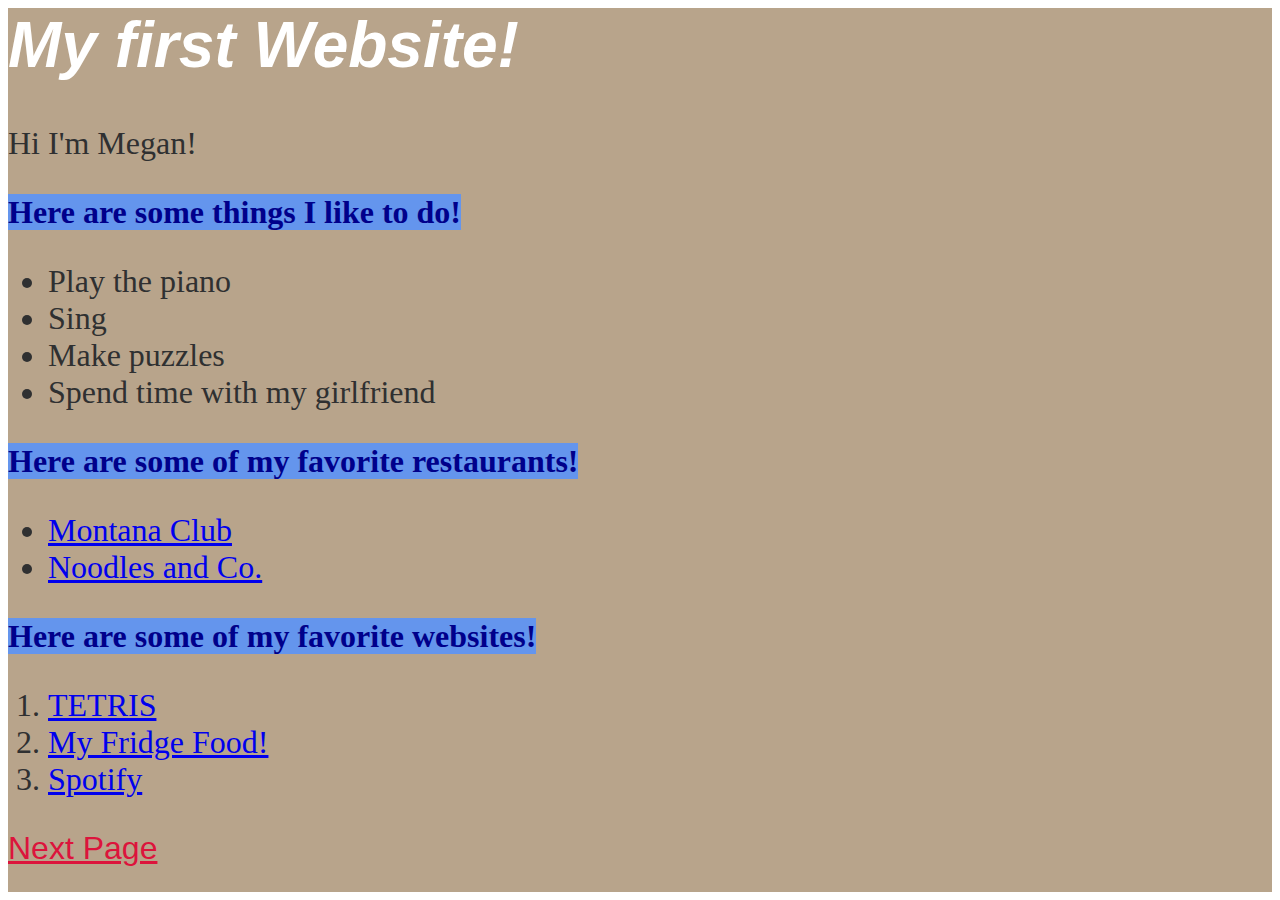
<file: FinalPortfolio/index.html>
<head>
        <title>
        Megan's Page
        </title>
        <link rel="stylesheet" type="text/css" href="https://meganmaida.github.io/MART120/FinalPortfolio/mainstyle.css">
        <style>
            span1 {
                background-color: cornflowerblue;
                font-weight: bold;
                color: darkblue;
            }
        </style>
    
    </head>

<body>
     <h1>
         <a style= "color: white;font-style: oblique;font-family:'Lucida Sans', 'Lucida Sans Regular', 'Lucida Grande', 'Lucida Sans Unicode', Geneva, Verdana, sans-serif;">My first Website!</a>
    </h1>
     <p>Hi I'm Megan!</p>
     <p><span1>Here are some things I like to do!</p></span1>
        <ul>
            <li>Play the piano
            <li>Sing
            <li>Make puzzles
            <li>Spend time with my girlfriend  </li></ul>
<p><span1>Here are some of my favorite restaurants!</p></span1>
    <ul>
        <li><a href="https://www.montanaclub.com">Montana Club</a></li>
        <li><a href="https://locations.noodles.com/mt/missoula/3680-brooks-st.html">Noodles and Co.</a></li></ul>
 <p><span1>Here are some of my favorite websites!</p></span1>
    <ol>
        <li><a href="https://www.baptistebrunet.com/games/tetris_js/">TETRIS</a></li>
        <li><a href="https://myfridgefood.com/">My Fridge Food!</a></li>
        <li><a href="https://www.spotify.com/us/">Spotify</a></li>
    </body>
</ol>
<span class="page"> 
    <a href="https://meganmaida.github.io/MART120/FinalPortfolio/Secondpage_M.html" style=color:crimson ; >Next Page</a> </span>
</file>
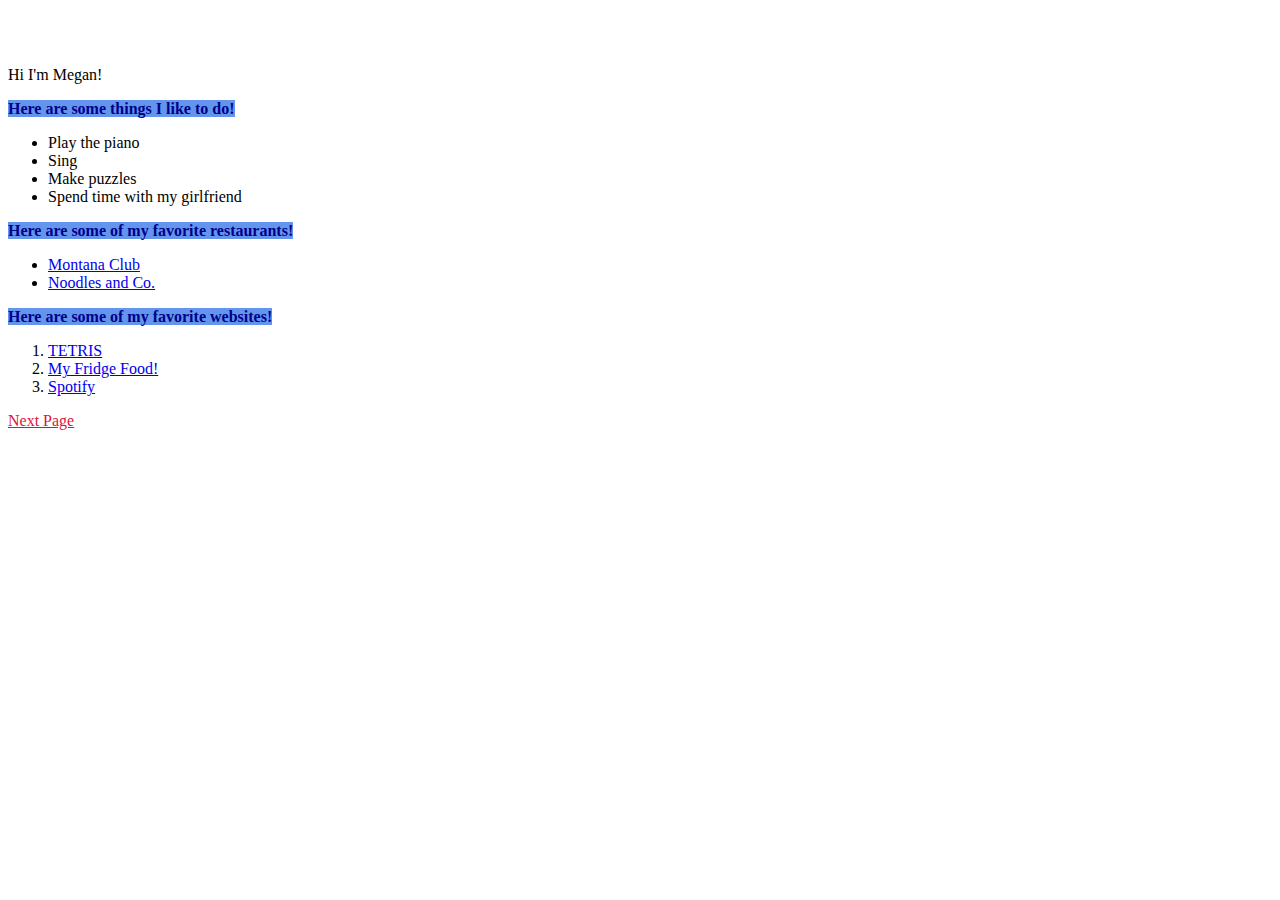
<file: Week 8/index.html>
<head>
        <title>
        Megan's Page
        </title>
        <link rel="stylesheet" type="text/css" href="C:\Users\Megan\OneDrive\Desktop\codinghtml\mainstyle.css">
        <style>
            span1 {
                background-color: cornflowerblue;
                font-weight: bold;
                color: darkblue;
            }
        </style>
    
    </head>

<body>
     <h1>
         <a style= "color: white;font-style: oblique;font-family:'Lucida Sans', 'Lucida Sans Regular', 'Lucida Grande', 'Lucida Sans Unicode', Geneva, Verdana, sans-serif;">My first Website!</a>
    </h1>
     <p>Hi I'm Megan!</p>
     <p><span1>Here are some things I like to do!</p></span1>
        <ul>
            <li>Play the piano
            <li>Sing
            <li>Make puzzles
            <li>Spend time with my girlfriend  </li></ul>
<p><span1>Here are some of my favorite restaurants!</p></span1>
    <ul>
        <li><a href="https://www.montanaclub.com">Montana Club</a></li>
        <li><a href="https://locations.noodles.com/mt/missoula/3680-brooks-st.html">Noodles and Co.</a></li></ul>
 <p><span1>Here are some of my favorite websites!</p></span1>
    <ol>
        <li><a href="https://www.baptistebrunet.com/games/tetris_js/">TETRIS</a></li>
        <li><a href="https://myfridgefood.com/">My Fridge Food!</a></li>
        <li><a href="https://www.spotify.com/us/">Spotify</a></li>
    </body>
</ol>
<span class="page"> 
    <a href="Secondpage_M.html" style=color:crimson ; >Next Page</a> </span>
</file>
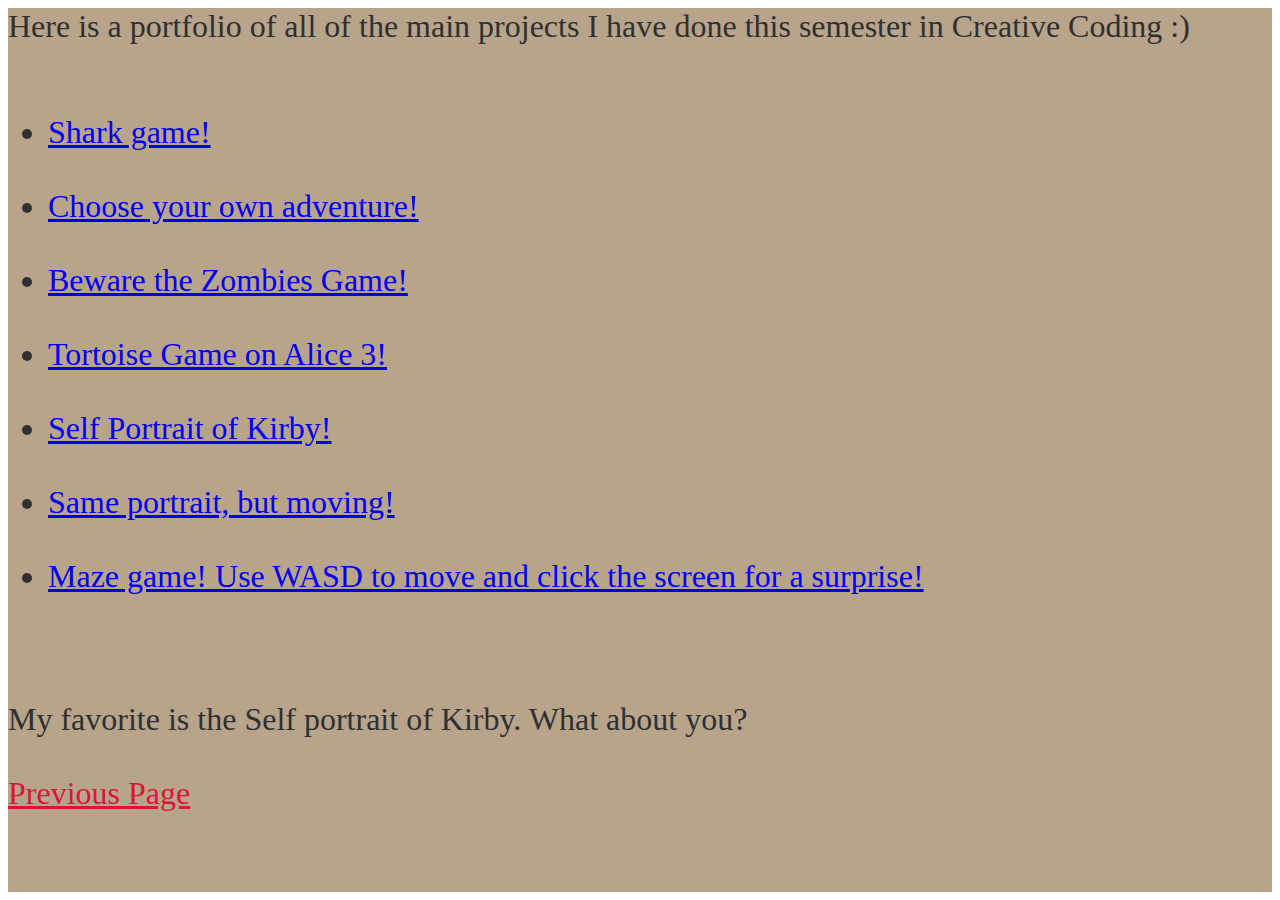
<file: FinalPortfolio/Finalportfolio.html>
<html>
    <head>
        <title>
            Portfolio
        </title>
        <link rel="stylesheet" type="text/css" href="https://meganmaida.github.io/MART120/FinalPortfolio/mainstyle.css">
        Here is a portfolio of all of the main projects I have done this semester in Creative Coding :)

    </head>
    <body>
        <br> <br>
     <ul>
        <li> <a href="https://scratch.mit.edu/projects/578756472/">Shark game!</a></li> <br>
        <li> <a href="https://studio.code.org/projects/applab/O9rvTDf9h0d4evmQuV0EYhRxS2eJJvMdUx84RgR5Wb8">Choose your own adventure!</a></li> <br>
        <li> <a href="https://studio.code.org/projects/playlab/2YslLPPbrTkhoNlBAWYsgYzkVTR5iABWGS7Eq19JCZ0">Beware the Zombies Game!</a></li> <br>
        <li> <a href="https://meganmaida.github.io/MART120/TortoiseProject.a3p">Tortoise Game on Alice 3!</a></li> <br>
        <li> <a href="https://meganmaida.github.io/MART120/Homework9/">Self Portrait of Kirby!</a></li>  <br>
        <li> <a href="https://meganmaida.github.io/MART120/Homework10/">Same portrait, but moving!</a></li> <br>
        <li> <a href="https://meganmaida.github.io/MART120/Homework12/">Maze game! Use WASD to move and click the screen for a surprise!</a></li> <br>
    </ul> <br>
    My favorite is the Self portrait of Kirby. What about you? <br>
    <br><a href="https://meganmaida.github.io/MART120/FinalPortfolio/Thirdpage_M.html" style=color:crimson>Previous Page</a> </span>
    </body>
</html>
</file>
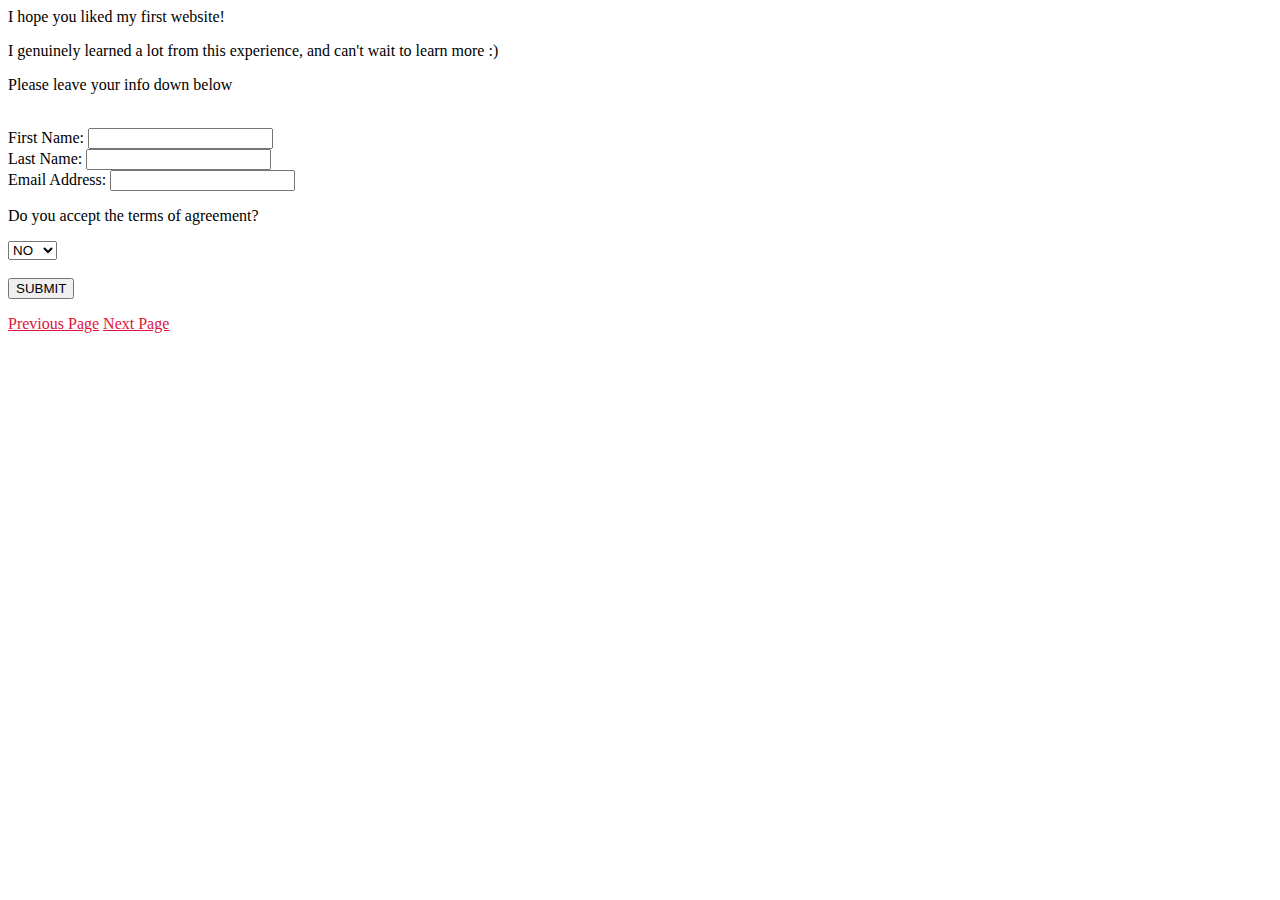
<file: FinalPortfolio/Thirdpage.html>
<html>
    <head>
        <script>
            function validate()
            {
                
                var firstName = document.getElementById("fName").value;
                var lastName = document.getElementById("lName").value;
                var emailaddress = document.getElementById("email").value;
                var NO = document.getElementById("NO");
                var YES = document.getElementById("YES");
                if(firstName == "")
                {
                    document.getElementById("fName").style.backgroundColor = "red";
                    document.getElementById("fName").focus();
                    window.alert("REQUIRED FIELD(S)")
                }
                if(lastName == "")
                {
                    document.getElementById("lName").style.backgroundColor = "red";
                    window.alert("REQUIRED FIELD(S)")
                    document.getElementById("lName").focus();
                }
                if(emailaddress == "")
                {
                    document.getElementById("email").style.backgroundColor = "red";
                    document.getElementById("email").focus();
                    window.alert("REQUIRED FIELD(S)")
                }
                if(value =="NO") {
                    window.alert ("Please select YES to agree to terms");
                }
            
                else {
                    document.getElementById("submit").onclick = Fourthpage_M.html;
                }
        
            }
        </script>
        <link rel="stylesheet" type="text/css" href="https://cdn.jsdelivr.net/npm/bootstrap@5.1.3/dist/css/bootstrap.min.css" rel="stylesheet" integrity="sha384-1BmE4kWBq78iYhFldvKuhfTAU6auU8tT94WrHftjDbrCEXSU1oBoqyl2QvZ6jIW3" crossorigin="anonymous">
        <title>Contact Us</title>
        <link rel="stylesheet" type="text/css" href="C:\Users\Megan\OneDrive\Desktop\codinghtml\mainstyle.css">
        
    </head>
<p>I hope you liked my first website!</p>
<p>I genuinely learned a lot from this experience, and can't wait to learn more :)</p>
<p>Please leave your info down below</p>
<br>
<body>
    
   
    <form action="Firstpage_M.html" type="post">
        <span id="specificColor">
            First Name: <input type="text" id="fName"><br>
            Last Name: <input type="text" id="lName"><br>
            Email Address: <input type="text" id="email"><br> </span>
            <p>Do you accept the terms of agreement?</p>
                <select>
                <option
                value= "NO" id="NO">NO </option>
                <option
               value="YES" id="YES">YES
                </select> <br> <br>
    <button id="submit" type="button" onclick='validate();'>SUBMIT </a></button> </p> </form>
    <div id="finalResult"></div>
    <span class="page"> <a href="Secondpage_M.html"style=color:crimson;>Previous Page</a> </span>
    <span class="page"> <a href="Finalportfolio.html" style=color:crimson; >Next Page</a></span>


</body>
</html>
</file>
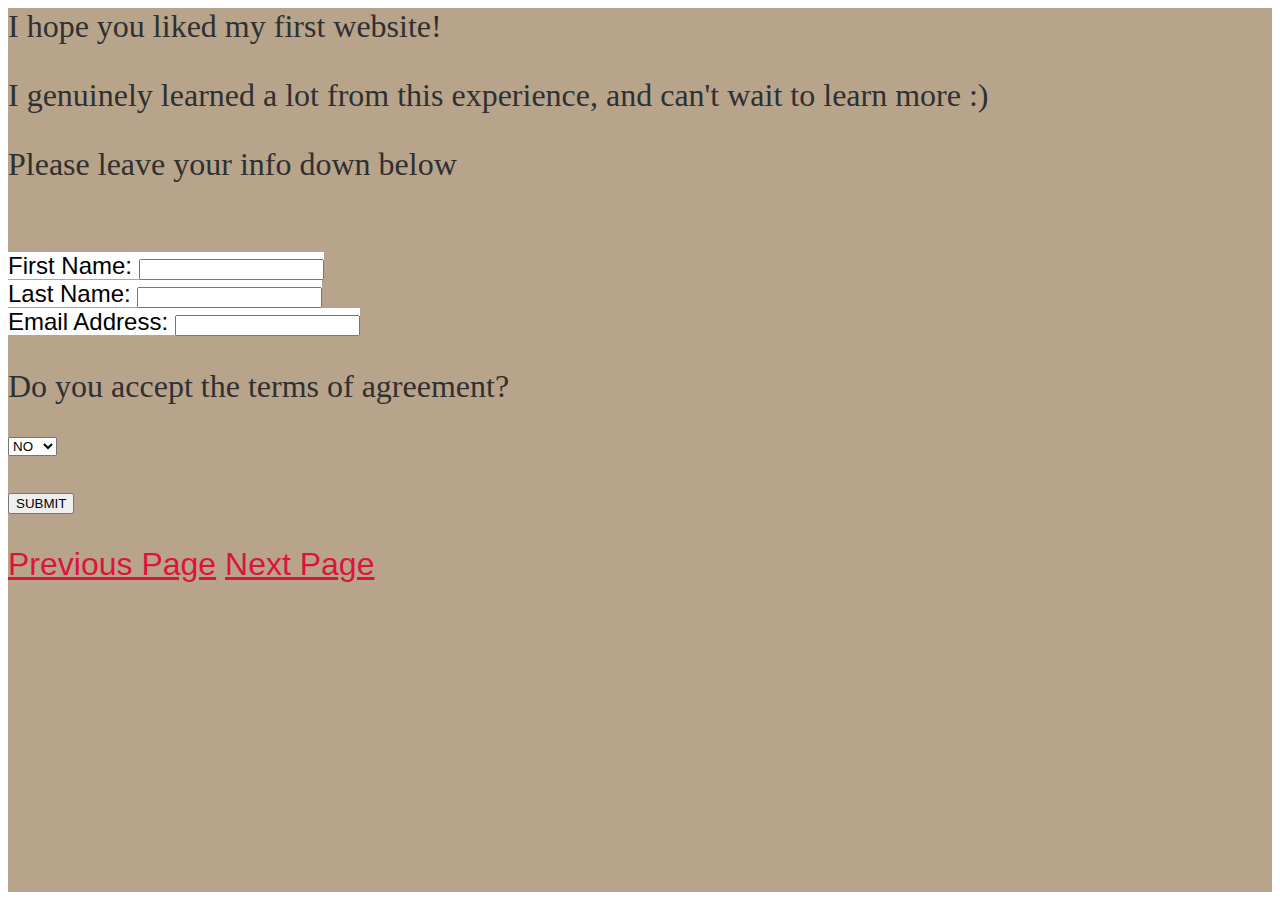
<file: FinalPortfolio/Thirdpage_M.html>
<html>
    <head>
        <link rel="stylesheet" type="text/css" href="https://meganmaida.github.io/MART120/FinalPortfolio/mainstyle.css">
        <script>
            function validate()
            {
                
                var firstName = document.getElementById("fName").value;
                var lastName = document.getElementById("lName").value;
                var emailaddress = document.getElementById("email").value;
                var NO = document.getElementById("NO");
                var YES = document.getElementById("YES");
                if(firstName == "")
                {
                    document.getElementById("fName").style.backgroundColor = "red";
                    document.getElementById("fName").focus();
                    window.alert("REQUIRED FIELD(S)")
                }
                if(lastName == "")
                {
                    document.getElementById("lName").style.backgroundColor = "red";
                    window.alert("REQUIRED FIELD(S)")
                    document.getElementById("lName").focus();
                }
                if(emailaddress == "")
                {
                    document.getElementById("email").style.backgroundColor = "red";
                    document.getElementById("email").focus();
                    window.alert("REQUIRED FIELD(S)")
                }
                if(value =="NO") {
                    window.alert ("Please select YES to agree to terms");
                }
            
                else {
                    document.getElementById("submit").onclick = Fourthpage_M.html;
                }
        
            }
        </script>
       
        <title>Contact Us</title>
        
    </head>
<p>I hope you liked my first website!</p>
<p>I genuinely learned a lot from this experience, and can't wait to learn more :)</p>
<p>Please leave your info down below</p>
<br>
<body>
    
   
    <form action="Firstpage_M.html" type="post">
        <span id="specificColor">
            First Name: <input type="text" id="fName"><br>
            Last Name: <input type="text" id="lName"><br>
            Email Address: <input type="text" id="email"><br> </span>
            <p>Do you accept the terms of agreement?</p>
                <select>
                <option
                value= "NO" id="NO">NO </option>
                <option
               value="YES" id="YES">YES
                </select> <br> <br>
    <button id="submit" type="button" onclick='validate();'>SUBMIT </a></button> </p> </form>
    <div id="finalResult"></div>
    <span class="page"> <a href="https://meganmaida.github.io/MART120/FinalPortfolio/Secondpage_M.html"style=color:crimson;>Previous Page</a> </span>
    <span class="page"> <a href="https://meganmaida.github.io/MART120/FinalPortfolio/Finalportfolio.html" style=color:crimson; >Next Page</a></span>


</body>
</html>
</file>
